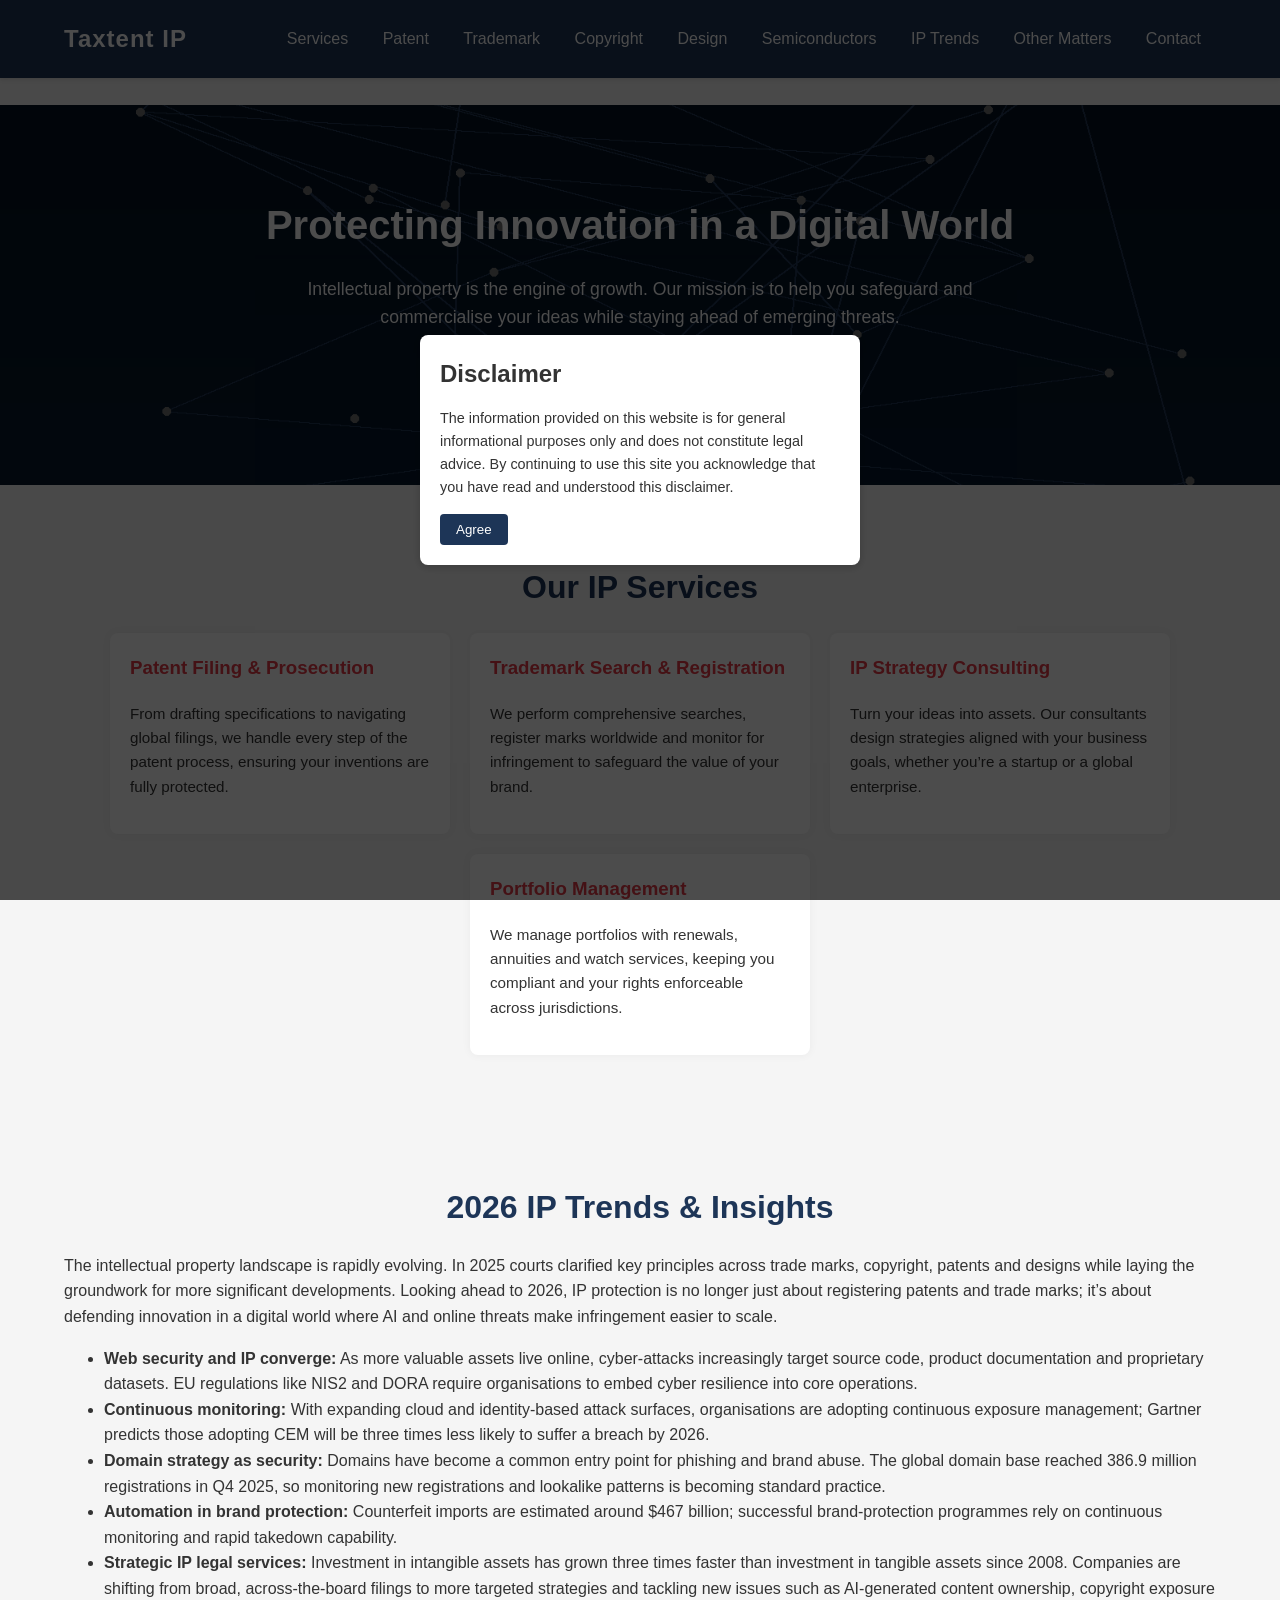
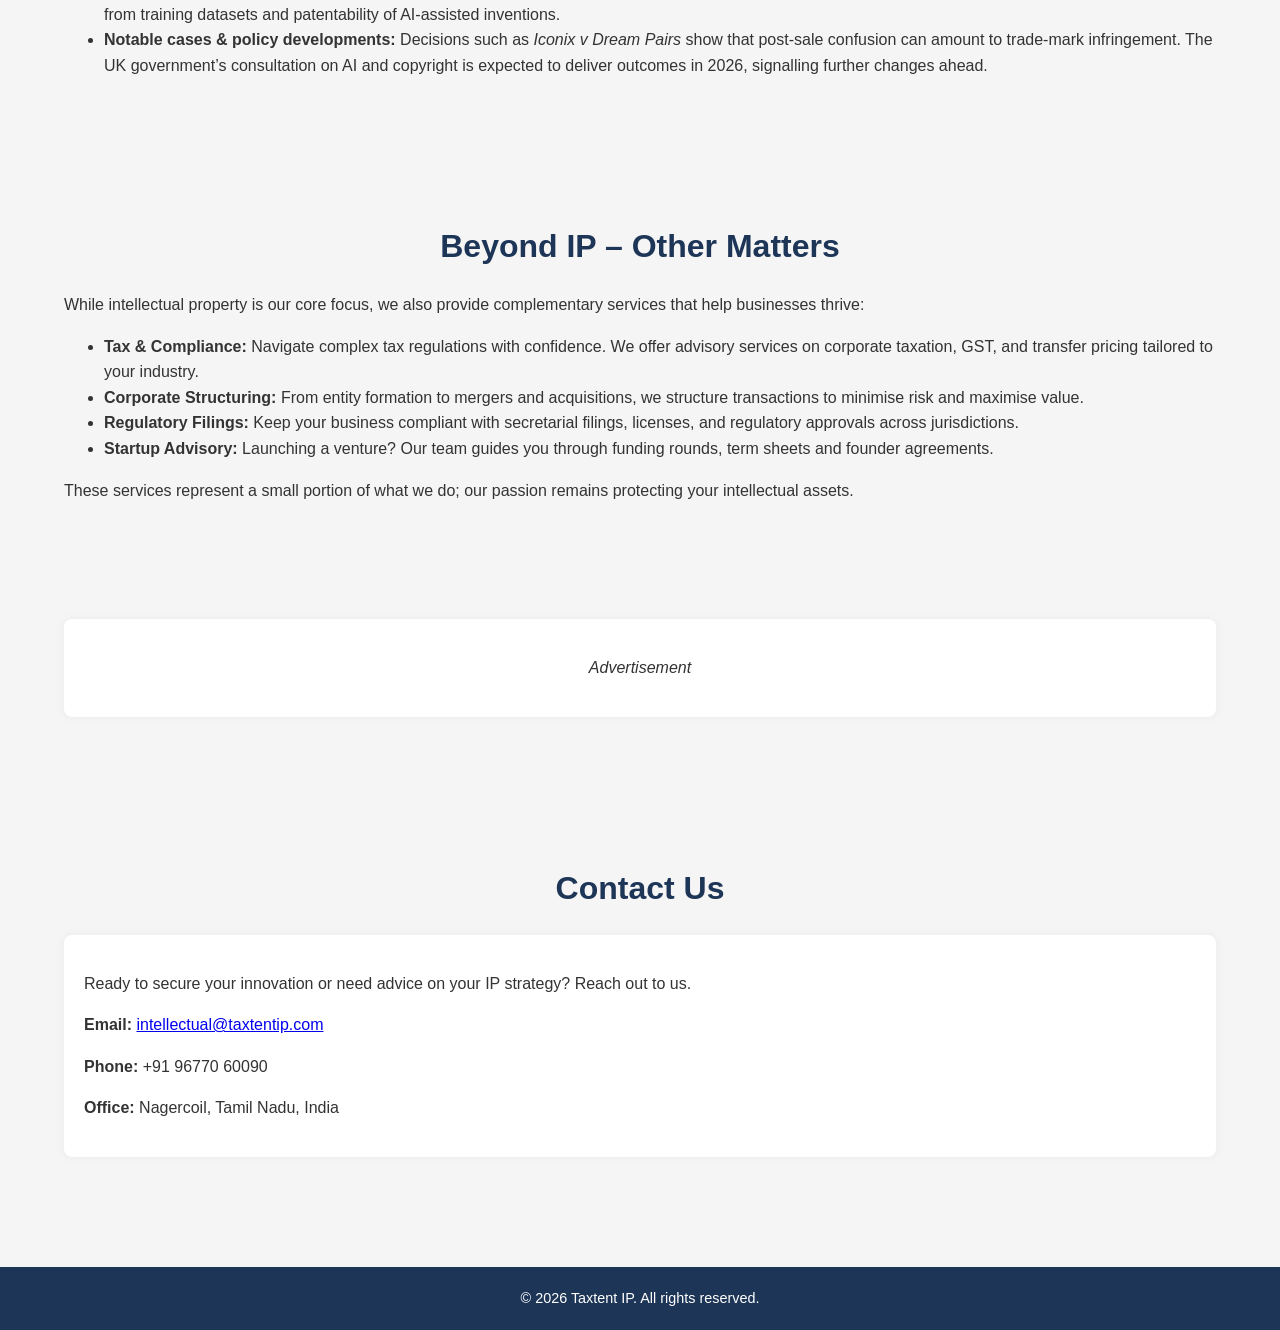
<file: index.html>
<!DOCTYPE html>
<html lang="en">
  <head>
    <meta charset="UTF-8">
    <meta http-equiv="X-UA-Compatible" content="IE=edge">
    <meta name="viewport" content="width=device-width, initial-scale=1.0">
    <title>Taxtent IP – Patent &amp; IP Consulting</title>
    <!-- Security headers -->
    <!-- Content Security Policy restricts loading of external resources to trusted domains. -->
    <meta http-equiv="Content-Security-Policy" content="default-src 'self'; script-src 'self' https://pagead2.googlesyndication.com; img-src 'self' data:; style-src 'self' 'unsafe-inline'; font-src 'self';">
    <meta http-equiv="X-Content-Type-Options" content="nosniff">
    <meta http-equiv="X-Frame-Options" content="DENY">
    <meta http-equiv="Referrer-Policy" content="no-referrer">
    <meta name="description" content="Taxtent IP offers patent, trademark, and intellectual property consulting services, helping innovators protect and commercialise their ideas. We stay ahead of IP trends and deliver robust security for your digital assets.">
    <link rel="stylesheet" href="assets/css/style.css">
  </head>
  <body>
    <!-- Disclaimer overlay: displayed on page load to inform visitors that
         site content is provided for general information only. The
         overlay is hidden when the user clicks the "Agree" button. -->
    <div id="disclaimer-overlay">
      <div id="disclaimer-box">
        <h2>Disclaimer</h2>
        <p>The information provided on this website is for general informational
        purposes only and does not constitute legal advice. By continuing to
        use this site you acknowledge that you have read and understood
        this disclaimer.</p>
        <button id="disclaimer-accept">Agree</button>
      </div>
    </div>
    <header>
      <nav class="navbar">
        <div class="logo">Taxtent IP</div>
        <div class="nav-links">
          <!-- Links to internal sections and dedicated IP guides -->
          <a href="#services">Services</a>
          <a href="patent.html">Patent</a>
          <a href="trademark.html">Trademark</a>
          <a href="copyright.html">Copyright</a>
          <a href="design.html">Design</a>
          <a href="semiconductor.html">Semiconductors</a>
          <a href="#trends">IP Trends</a>
          <a href="#other">Other Matters</a>
          <a href="#contact">Contact</a>
        </div>
      </nav>
    </header>
    <div class="hero">
      <div class="hero-overlay"></div>
      <div class="hero-content">
        <h1>Protecting Innovation in a Digital World</h1>
        <p>Intellectual property is the engine of growth. Our mission is to help you safeguard and commercialise your ideas while staying ahead of emerging threats.</p>
        <a class="btn-primary" href="#contact">Get in Touch</a>
      </div>
    </div>

    <!-- Services Section -->
    <section id="services">
      <h2 class="section-title">Our IP Services</h2>
      <div class="services">
        <div class="service">
          <h3>Patent Filing &amp; Prosecution</h3>
          <p>From drafting specifications to navigating global filings, we handle every step of the patent process, ensuring your inventions are fully protected.</p>
        </div>
        <div class="service">
          <h3>Trademark Search &amp; Registration</h3>
          <p>We perform comprehensive searches, register marks worldwide and monitor for infringement to safeguard the value of your brand.</p>
        </div>
        <div class="service">
          <h3>IP Strategy Consulting</h3>
          <p>Turn your ideas into assets. Our consultants design strategies aligned with your business goals, whether you’re a startup or a global enterprise.</p>
        </div>
        <div class="service">
          <h3>Portfolio Management</h3>
          <p>We manage portfolios with renewals, annuities and watch services, keeping you compliant and your rights enforceable across jurisdictions.</p>
        </div>
      </div>
    </section>

    <!-- IP Trends Section -->
    <section id="trends">
      <h2 class="section-title">2026 IP Trends &amp; Insights</h2>
      <p>The intellectual property landscape is rapidly evolving. In 2025 courts clarified key principles across trade marks, copyright, patents and designs while laying the groundwork for more significant developments. Looking ahead to 2026, IP protection is no longer just about registering patents and trade marks; it’s about defending innovation in a digital world where AI and online threats make infringement easier to scale.</p>
      <ul>
        <li><strong>Web security and IP converge:</strong> As more valuable assets live online, cyber‑attacks increasingly target source code, product documentation and proprietary datasets. EU regulations like NIS2 and DORA require organisations to embed cyber resilience into core operations.</li>
        <li><strong>Continuous monitoring:</strong> With expanding cloud and identity‑based attack surfaces, organisations are adopting continuous exposure management; Gartner predicts those adopting CEM will be three times less likely to suffer a breach by 2026.</li>
        <li><strong>Domain strategy as security:</strong> Domains have become a common entry point for phishing and brand abuse. The global domain base reached 386.9 million registrations in Q4 2025, so monitoring new registrations and lookalike patterns is becoming standard practice.</li>
        <li><strong>Automation in brand protection:</strong> Counterfeit imports are estimated around $467 billion; successful brand‑protection programmes rely on continuous monitoring and rapid takedown capability.</li>
        <li><strong>Strategic IP legal services:</strong> Investment in intangible assets has grown three times faster than investment in tangible assets since 2008. Companies are shifting from broad, across‑the‑board filings to more targeted strategies and tackling new issues such as AI‑generated content ownership, copyright exposure from training datasets and patentability of AI‑assisted inventions.</li>
        <li><strong>Notable cases &amp; policy developments:</strong> Decisions such as <em>Iconix v Dream Pairs</em> show that post‑sale confusion can amount to trade‑mark infringement. The UK government’s consultation on AI and copyright is expected to deliver outcomes in 2026, signalling further changes ahead.</li>
      </ul>
    </section>

    <!-- Other Matters Section (10% content) -->
    <section id="other">
      <h2 class="section-title">Beyond IP – Other Matters</h2>
      <p>While intellectual property is our core focus, we also provide complementary services that help businesses thrive:</p>
      <ul>
        <li><strong>Tax &amp; Compliance:</strong> Navigate complex tax regulations with confidence. We offer advisory services on corporate taxation, GST, and transfer pricing tailored to your industry.</li>
        <li><strong>Corporate Structuring:</strong> From entity formation to mergers and acquisitions, we structure transactions to minimise risk and maximise value.</li>
        <li><strong>Regulatory Filings:</strong> Keep your business compliant with secretarial filings, licenses, and regulatory approvals across jurisdictions.</li>
        <li><strong>Startup Advisory:</strong> Launching a venture? Our team guides you through funding rounds, term sheets and founder agreements.</li>
      </ul>
      <p>These services represent a small portion of what we do; our passion remains protecting your intellectual assets.</p>
    </section>

    <!-- Advertisement Section -->
    <section id="ads">
      <div class="card" style="text-align:center;">
        <p><em>Advertisement</em></p>
        <!-- Google AdSense placeholder. Replace the client and slot IDs with your own to activate ads. -->
        <script async src="https://pagead2.googlesyndication.com/pagead/js/adsbygoogle.js?client=ca-pub-0000000000000000" crossorigin="anonymous"></script>
        <ins class="adsbygoogle"
             style="display:block; margin:0 auto;"
             data-ad-client="ca-pub-0000000000000000"
             data-ad-slot="1234567890"
             data-ad-format="auto"
             data-full-width-responsive="true"></ins>
        <script>
          (adsbygoogle = window.adsbygoogle || []).push({});
        </script>
      </div>
    </section>

    <!-- Contact Section -->
    <section id="contact">
      <h2 class="section-title">Contact Us</h2>
      <div class="card">
        <p>Ready to secure your innovation or need advice on your IP strategy? Reach out to us.</p>
        <p><strong>Email:</strong> <a href="mailto:intellectual@taxtentip.com">intellectual@taxtentip.com</a></p>
        <p><strong>Phone:</strong> +91 96770 60090</p>
        <p><strong>Office:</strong> Nagercoil, Tamil Nadu, India</p>
      </div>
    </section>

    <footer>
      <p>&copy; 2026 Taxtent IP. All rights reserved.</p>
    </footer>

    <!-- Load the disclaimer script. The defer attribute ensures the
         script is executed after the document has been parsed. -->
    <script src="assets/js/disclaimer.js" defer></script>
  </body>
</html>
</file>
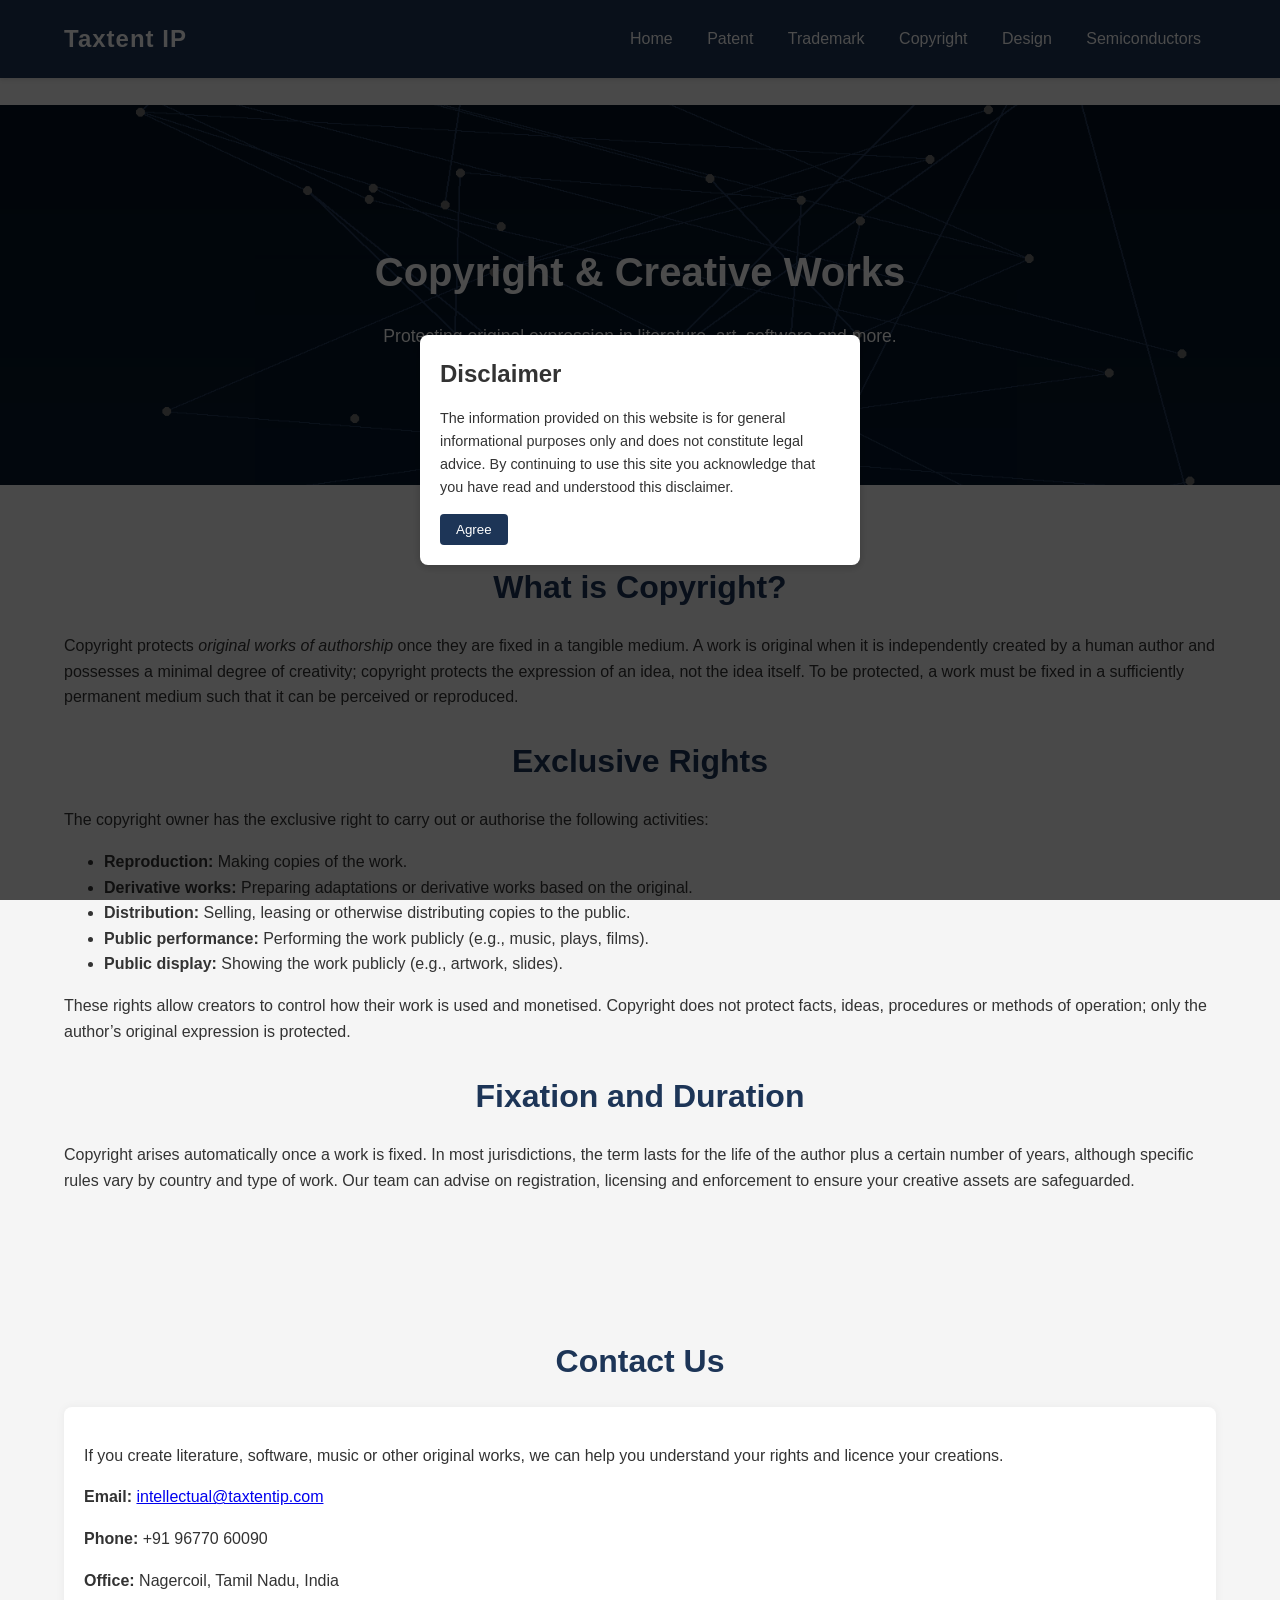
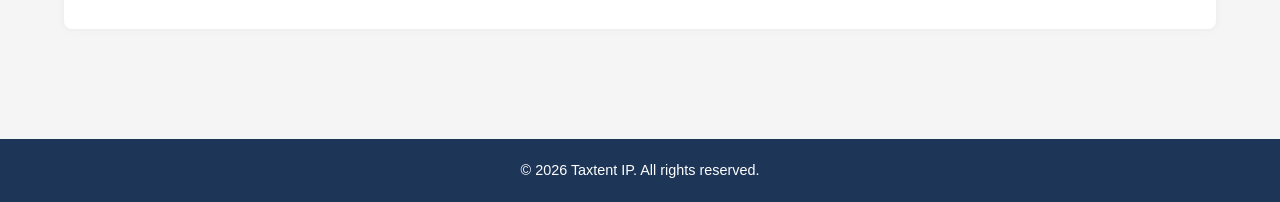
<file: copyright.html>
<!DOCTYPE html>
<html lang="en">
  <head>
    <meta charset="UTF-8">
    <meta http-equiv="X-UA-Compatible" content="IE=edge">
    <meta name="viewport" content="width=device-width, initial-scale=1.0">
    <title>Copyright – Taxtent IP</title>
    <!-- Security headers -->
    <meta http-equiv="Content-Security-Policy" content="default-src 'self'; script-src 'self'; img-src 'self' data:; style-src 'self' 'unsafe-inline'; font-src 'self';">
    <meta http-equiv="X-Content-Type-Options" content="nosniff">
    <meta http-equiv="X-Frame-Options" content="DENY">
    <meta http-equiv="Referrer-Policy" content="no-referrer">
    <meta name="description" content="Understand what copyright protects, when it arises and the exclusive rights granted to authors of original works.">
    <link rel="stylesheet" href="assets/css/style.css">
  </head>
  <body>
    <!-- Disclaimer overlay: displayed on page load to inform visitors that
         site content is provided for general information only. The
         overlay is hidden when the user clicks the "Agree" button. -->
    <div id="disclaimer-overlay">
      <div id="disclaimer-box">
        <h2>Disclaimer</h2>
        <p>The information provided on this website is for general informational
        purposes only and does not constitute legal advice. By continuing to
        use this site you acknowledge that you have read and understood
        this disclaimer.</p>
        <button id="disclaimer-accept">Agree</button>
      </div>
    </div>
    <header>
      <nav class="navbar">
        <div class="logo">Taxtent IP</div>
        <div class="nav-links">
          <a href="index.html">Home</a>
          <a href="patent.html">Patent</a>
          <a href="trademark.html">Trademark</a>
          <a href="copyright.html">Copyright</a>
          <a href="design.html">Design</a>
          <a href="semiconductor.html">Semiconductors</a>
        </div>
      </nav>
    </header>
    <div class="hero">
      <div class="hero-overlay"></div>
      <div class="hero-content">
        <h1>Copyright &amp; Creative Works</h1>
        <p>Protecting original expression in literature, art, software and more.</p>
      </div>
    </div>

    <section>
      <h2 class="section-title">What is Copyright?</h2>
      <p>Copyright protects <em>original works of authorship</em> once they are fixed in a tangible medium.  A work is original when it is independently created by a human author and possesses a minimal degree of creativity; copyright protects the expression of an idea, not the idea itself.  To be protected, a work must be fixed in a sufficiently permanent medium such that it can be perceived or reproduced.</p>

      <h2 class="section-title">Exclusive Rights</h2>
      <p>The copyright owner has the exclusive right to carry out or authorise the following activities:</p>
      <ul>
        <li><strong>Reproduction:</strong> Making copies of the work.</li>
        <li><strong>Derivative works:</strong> Preparing adaptations or derivative works based on the original.</li>
        <li><strong>Distribution:</strong> Selling, leasing or otherwise distributing copies to the public.</li>
        <li><strong>Public performance:</strong> Performing the work publicly (e.g., music, plays, films).</li>
        <li><strong>Public display:</strong> Showing the work publicly (e.g., artwork, slides).</li>
      </ul>
      <p>These rights allow creators to control how their work is used and monetised.  Copyright does not protect facts, ideas, procedures or methods of operation; only the author’s original expression is protected.</p>

      <h2 class="section-title">Fixation and Duration</h2>
      <p>Copyright arises automatically once a work is fixed.  In most jurisdictions, the term lasts for the life of the author plus a certain number of years, although specific rules vary by country and type of work.  Our team can advise on registration, licensing and enforcement to ensure your creative assets are safeguarded.</p>
    </section>

    <section id="contact">
      <h2 class="section-title">Contact Us</h2>
      <div class="card">
        <p>If you create literature, software, music or other original works, we can help you understand your rights and licence your creations.</p>
        <p><strong>Email:</strong> <a href="mailto:intellectual@taxtentip.com">intellectual@taxtentip.com</a></p>
        <p><strong>Phone:</strong> +91 96770 60090</p>
        <p><strong>Office:</strong> Nagercoil, Tamil Nadu, India</p>
      </div>
    </section>

    <footer>
      <p>&copy; 2026 Taxtent IP. All rights reserved.</p>
    </footer>

    <!-- Load the disclaimer script. The defer attribute ensures the
         script is executed after the document has been parsed. -->
    <script src="assets/js/disclaimer.js" defer></script>
  </body>
</html>
</file>
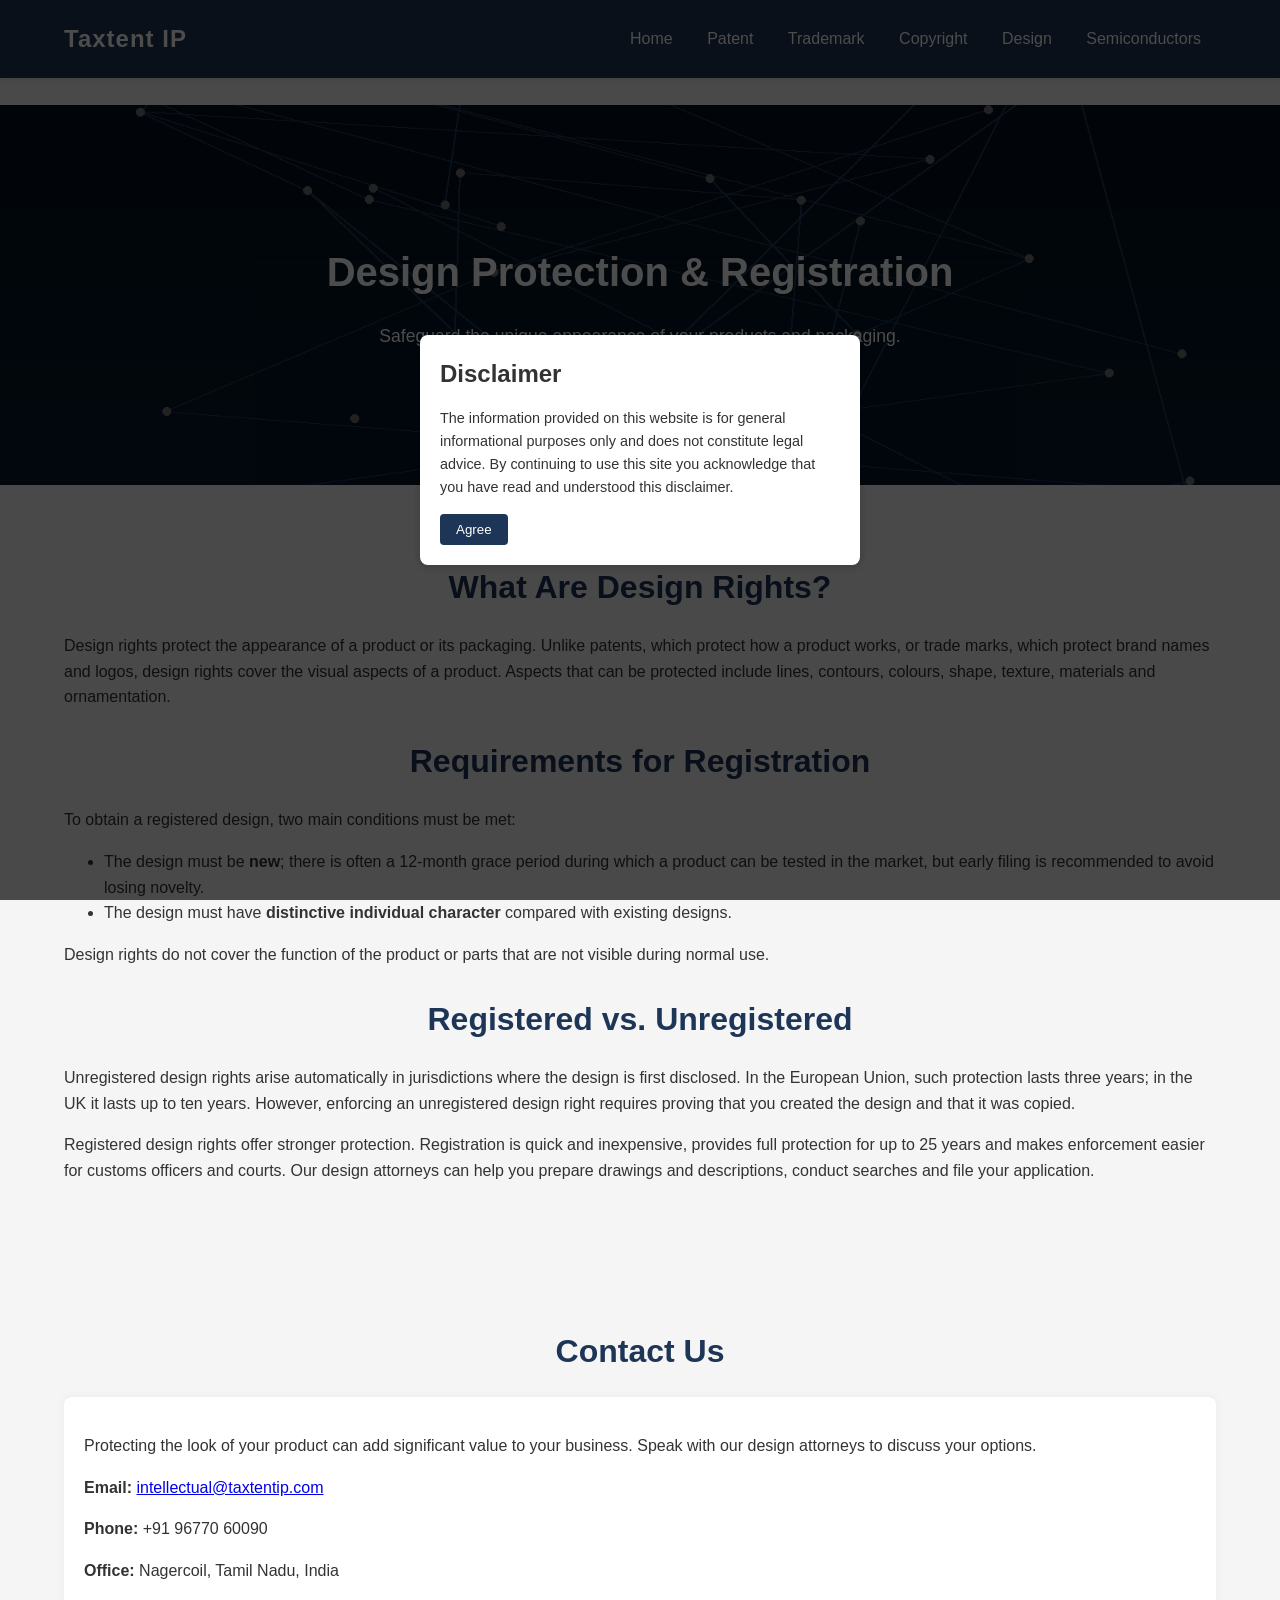
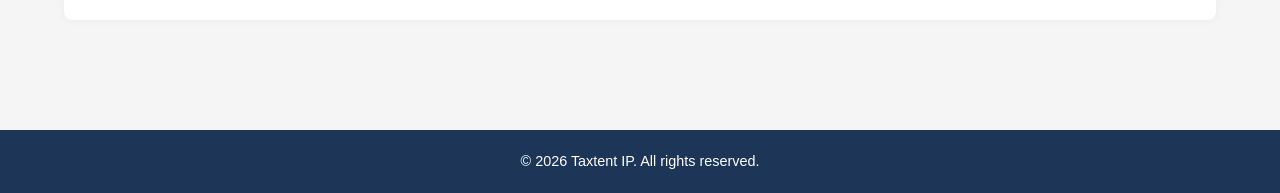
<file: design.html>
<!DOCTYPE html>
<html lang="en">
  <head>
    <meta charset="UTF-8">
    <meta http-equiv="X-UA-Compatible" content="IE=edge">
    <meta name="viewport" content="width=device-width, initial-scale=1.0">
    <title>Design Rights – Taxtent IP</title>
    <!-- Security headers -->
    <meta http-equiv="Content-Security-Policy" content="default-src 'self'; script-src 'self'; img-src 'self' data:; style-src 'self' 'unsafe-inline'; font-src 'self';">
    <meta http-equiv="X-Content-Type-Options" content="nosniff">
    <meta http-equiv="X-Frame-Options" content="DENY">
    <meta http-equiv="Referrer-Policy" content="no-referrer">
    <meta name="description" content="Learn how design rights protect the appearance of products, how to register designs and why a registered design offers stronger protection than unregistered rights.">
    <link rel="stylesheet" href="assets/css/style.css">
  </head>
  <body>
    <!-- Disclaimer overlay: displayed on page load to inform visitors that
         site content is provided for general information only. The
         overlay is hidden when the user clicks the "Agree" button. -->
    <div id="disclaimer-overlay">
      <div id="disclaimer-box">
        <h2>Disclaimer</h2>
        <p>The information provided on this website is for general informational
        purposes only and does not constitute legal advice. By continuing to
        use this site you acknowledge that you have read and understood
        this disclaimer.</p>
        <button id="disclaimer-accept">Agree</button>
      </div>
    </div>
    <header>
      <nav class="navbar">
        <div class="logo">Taxtent IP</div>
        <div class="nav-links">
          <a href="index.html">Home</a>
          <a href="patent.html">Patent</a>
          <a href="trademark.html">Trademark</a>
          <a href="copyright.html">Copyright</a>
          <a href="design.html">Design</a>
          <a href="semiconductor.html">Semiconductors</a>
        </div>
      </nav>
    </header>
    <div class="hero">
      <div class="hero-overlay"></div>
      <div class="hero-content">
        <h1>Design Protection &amp; Registration</h1>
        <p>Safeguard the unique appearance of your products and packaging.</p>
      </div>
    </div>

    <section>
      <h2 class="section-title">What Are Design Rights?</h2>
      <p>Design rights protect the appearance of a product or its packaging.  Unlike patents, which protect how a product works, or trade marks, which protect brand names and logos, design rights cover the visual aspects of a product.  Aspects that can be protected include lines, contours, colours, shape, texture, materials and ornamentation.</p>

      <h2 class="section-title">Requirements for Registration</h2>
      <p>To obtain a registered design, two main conditions must be met:</p>
      <ul>
        <li>The design must be <strong>new</strong>; there is often a 12‑month grace period during which a product can be tested in the market, but early filing is recommended to avoid losing novelty.</li>
        <li>The design must have <strong>distinctive individual character</strong> compared with existing designs.</li>
      </ul>
      <p>Design rights do not cover the function of the product or parts that are not visible during normal use.</p>

      <h2 class="section-title">Registered vs. Unregistered</h2>
      <p>Unregistered design rights arise automatically in jurisdictions where the design is first disclosed.  In the European Union, such protection lasts three years; in the UK it lasts up to ten years.  However, enforcing an unregistered design right requires proving that you created the design and that it was copied.</p>
      <p>Registered design rights offer stronger protection.  Registration is quick and inexpensive, provides full protection for up to 25 years and makes enforcement easier for customs officers and courts.  Our design attorneys can help you prepare drawings and descriptions, conduct searches and file your application.</p>
    </section>

    <section id="contact">
      <h2 class="section-title">Contact Us</h2>
      <div class="card">
        <p>Protecting the look of your product can add significant value to your business. Speak with our design attorneys to discuss your options.</p>
        <p><strong>Email:</strong> <a href="mailto:intellectual@taxtentip.com">intellectual@taxtentip.com</a></p>
        <p><strong>Phone:</strong> +91 96770 60090</p>
        <p><strong>Office:</strong> Nagercoil, Tamil Nadu, India</p>
      </div>
    </section>

    <footer>
      <p>&copy; 2026 Taxtent IP. All rights reserved.</p>
    </footer>

    <!-- Load the disclaimer script. The defer attribute ensures the
         script is executed after the document has been parsed. -->
    <script src="assets/js/disclaimer.js" defer></script>
  </body>
</html>
</file>
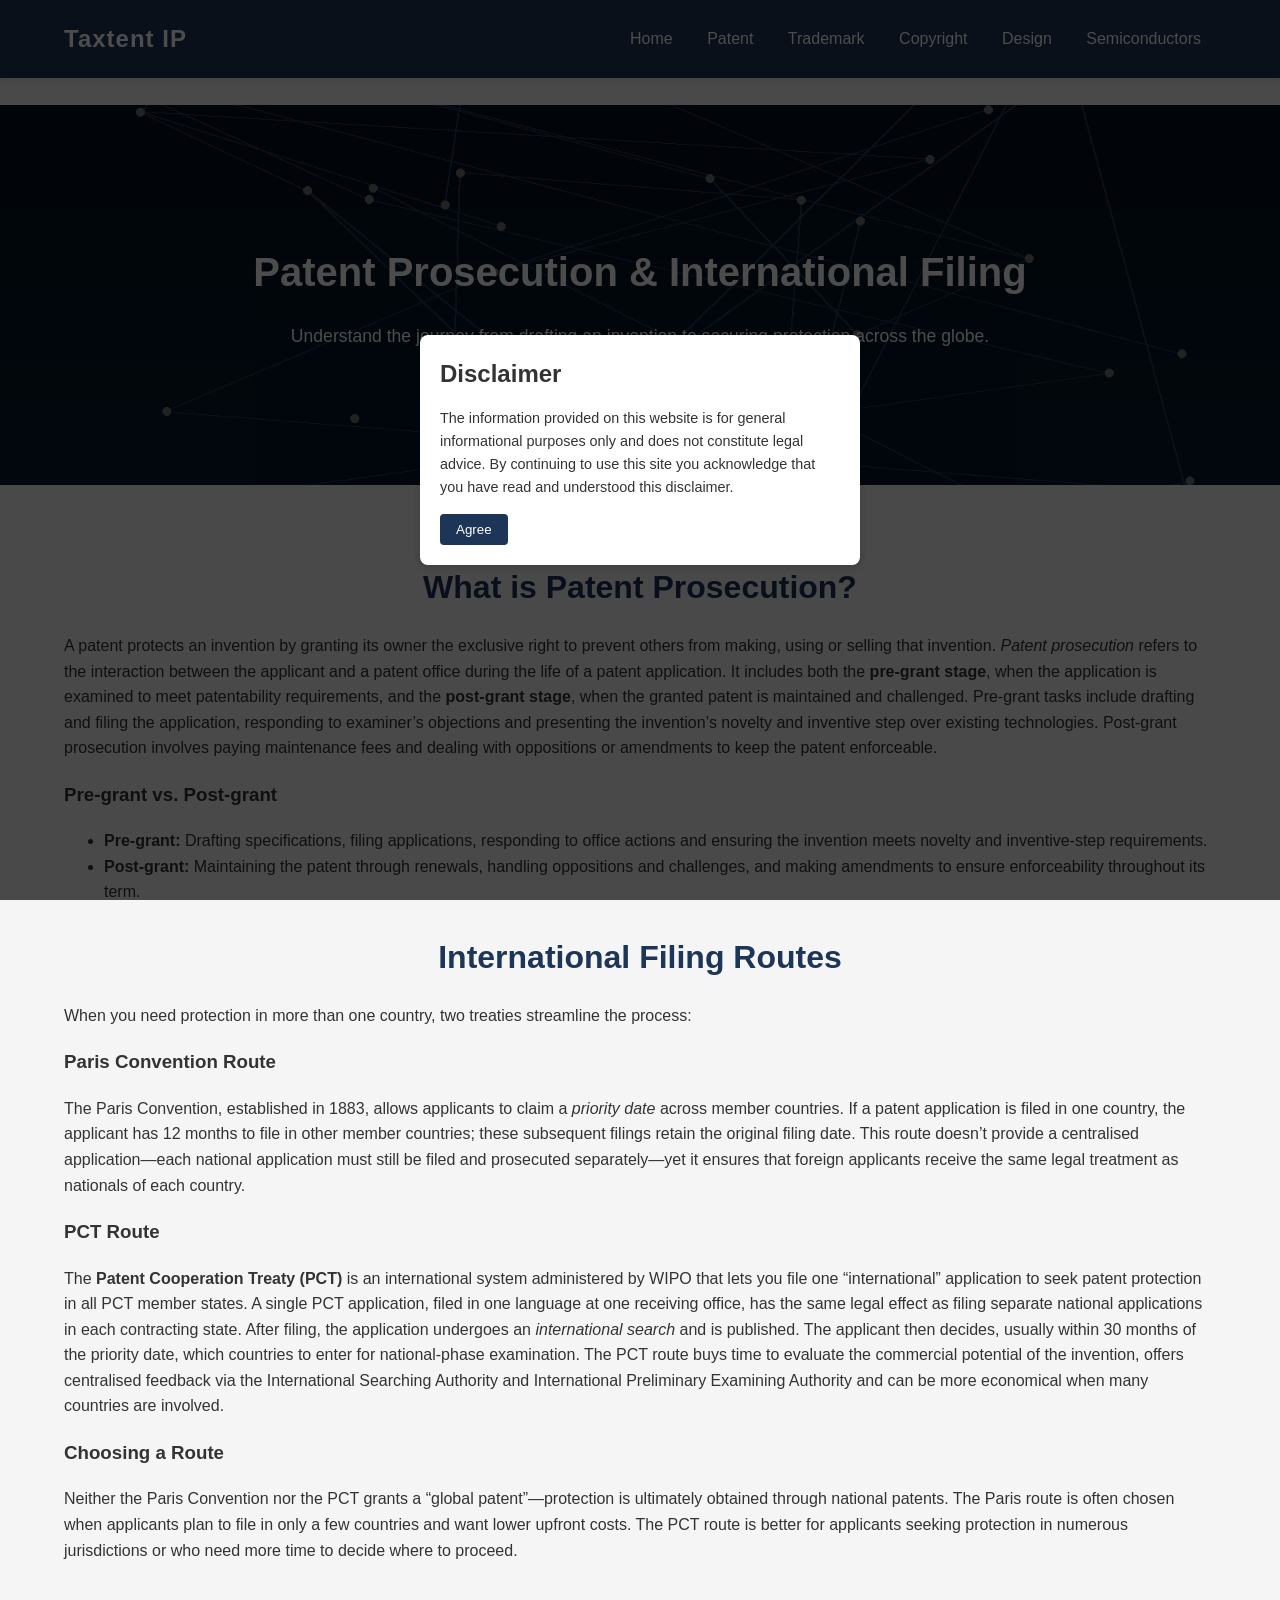
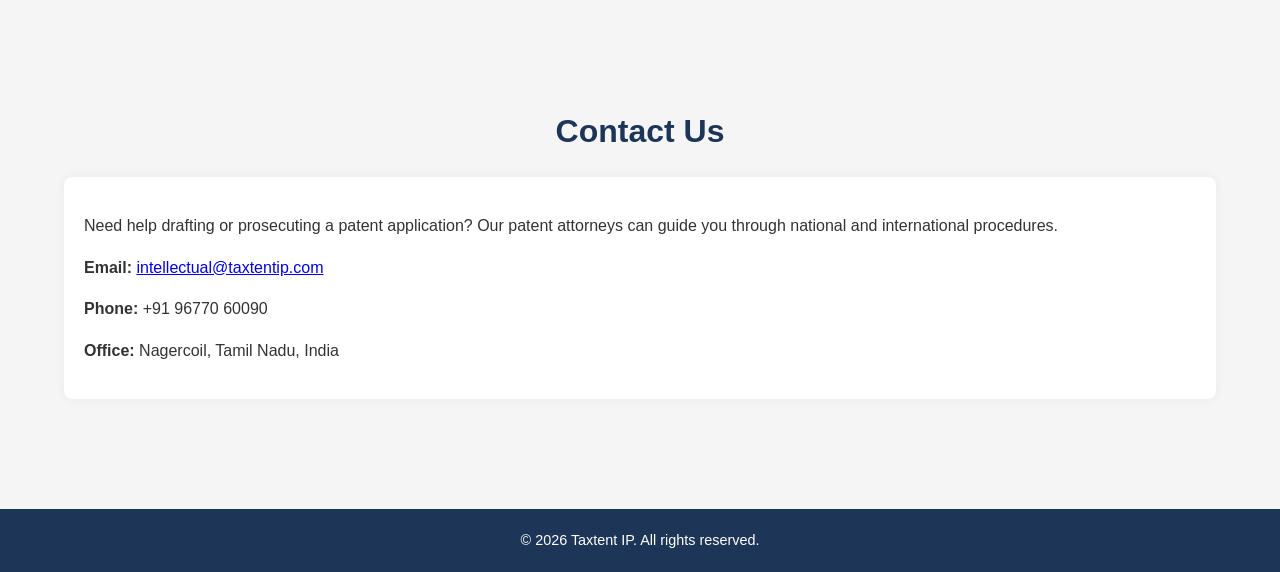
<file: patent.html>
<!DOCTYPE html>
<html lang="en">
  <head>
    <meta charset="UTF-8">
    <meta http-equiv="X-UA-Compatible" content="IE=edge">
    <meta name="viewport" content="width=device-width, initial-scale=1.0">
    <title>Patents – Taxtent IP</title>
    <!-- Security headers -->
    <meta http-equiv="Content-Security-Policy" content="default-src 'self'; script-src 'self'; img-src 'self' data:; style-src 'self' 'unsafe-inline'; font-src 'self';">
    <meta http-equiv="X-Content-Type-Options" content="nosniff">
    <meta http-equiv="X-Frame-Options" content="DENY">
    <meta http-equiv="Referrer-Policy" content="no-referrer">
    <meta name="description" content="Learn how patents work, the difference between pre‑grant and post‑grant prosecution and international filing routes such as the PCT and Paris Convention.">
    <link rel="stylesheet" href="assets/css/style.css">
  </head>
  <body>
    <!-- Disclaimer overlay: displayed on page load to inform visitors that
         site content is provided for general information only. The
         overlay is hidden when the user clicks the "Agree" button. -->
    <div id="disclaimer-overlay">
      <div id="disclaimer-box">
        <h2>Disclaimer</h2>
        <p>The information provided on this website is for general informational
        purposes only and does not constitute legal advice. By continuing to
        use this site you acknowledge that you have read and understood
        this disclaimer.</p>
        <button id="disclaimer-accept">Agree</button>
      </div>
    </div>
    <header>
      <nav class="navbar">
        <div class="logo">Taxtent IP</div>
        <div class="nav-links">
          <a href="index.html">Home</a>
          <a href="patent.html">Patent</a>
          <a href="trademark.html">Trademark</a>
          <a href="copyright.html">Copyright</a>
          <a href="design.html">Design</a>
          <a href="semiconductor.html">Semiconductors</a>
        </div>
      </nav>
    </header>
    <div class="hero">
      <div class="hero-overlay"></div>
      <div class="hero-content">
        <h1>Patent Prosecution &amp; International Filing</h1>
        <p>Understand the journey from drafting an invention to securing protection across the globe.</p>
      </div>
    </div>

    <section>
      <h2 class="section-title">What is Patent Prosecution?</h2>
      <p>A patent protects an invention by granting its owner the exclusive right to prevent others from making, using or selling that invention.  <em>Patent prosecution</em> refers to the interaction between the applicant and a patent office during the life of a patent application.  It includes both the <strong>pre‑grant stage</strong>, when the application is examined to meet patentability requirements, and the <strong>post‑grant stage</strong>, when the granted patent is maintained and challenged.  Pre‑grant tasks include drafting and filing the application, responding to examiner’s objections and presenting the invention’s novelty and inventive step over existing technologies.  Post‑grant prosecution involves paying maintenance fees and dealing with oppositions or amendments to keep the patent enforceable.</p>

      <h3>Pre‑grant vs. Post‑grant</h3>
      <ul>
        <li><strong>Pre‑grant:</strong> Drafting specifications, filing applications, responding to office actions and ensuring the invention meets novelty and inventive‑step requirements.</li>
        <li><strong>Post‑grant:</strong> Maintaining the patent through renewals, handling oppositions and challenges, and making amendments to ensure enforceability throughout its term.</li>
      </ul>

      <h2 class="section-title">International Filing Routes</h2>
      <p>When you need protection in more than one country, two treaties streamline the process:</p>
      <h3>Paris Convention Route</h3>
      <p>The Paris Convention, established in 1883, allows applicants to claim a <em>priority date</em> across member countries.  If a patent application is filed in one country, the applicant has 12 months to file in other member countries; these subsequent filings retain the original filing date.  This route doesn’t provide a centralised application—each national application must still be filed and prosecuted separately—yet it ensures that foreign applicants receive the same legal treatment as nationals of each country.</p>

      <h3>PCT Route</h3>
      <p>The <strong>Patent Cooperation Treaty (PCT)</strong> is an international system administered by WIPO that lets you file one “international” application to seek patent protection in all PCT member states.  A single PCT application, filed in one language at one receiving office, has the same legal effect as filing separate national applications in each contracting state.  After filing, the application undergoes an <em>international search</em> and is published.  The applicant then decides, usually within 30 months of the priority date, which countries to enter for national‑phase examination.  The PCT route buys time to evaluate the commercial potential of the invention, offers centralised feedback via the International Searching Authority and International Preliminary Examining Authority and can be more economical when many countries are involved.</p>

      <h3>Choosing a Route</h3>
      <p>Neither the Paris Convention nor the PCT grants a “global patent”—protection is ultimately obtained through national patents.  The Paris route is often chosen when applicants plan to file in only a few countries and want lower upfront costs.  The PCT route is better for applicants seeking protection in numerous jurisdictions or who need more time to decide where to proceed.</p>
    </section>

    <section id="contact">
      <h2 class="section-title">Contact Us</h2>
      <div class="card">
        <p>Need help drafting or prosecuting a patent application? Our patent attorneys can guide you through national and international procedures.</p>
        <p><strong>Email:</strong> <a href="mailto:intellectual@taxtentip.com">intellectual@taxtentip.com</a></p>
        <p><strong>Phone:</strong> +91 96770 60090</p>
        <p><strong>Office:</strong> Nagercoil, Tamil Nadu, India</p>
      </div>
    </section>

    <footer>
      <p>&copy; 2026 Taxtent IP. All rights reserved.</p>
    </footer>

    <!-- Load the disclaimer script. The defer attribute ensures the
         script is executed after the document has been parsed. -->
    <script src="assets/js/disclaimer.js" defer></script>
  </body>
</html>
</file>
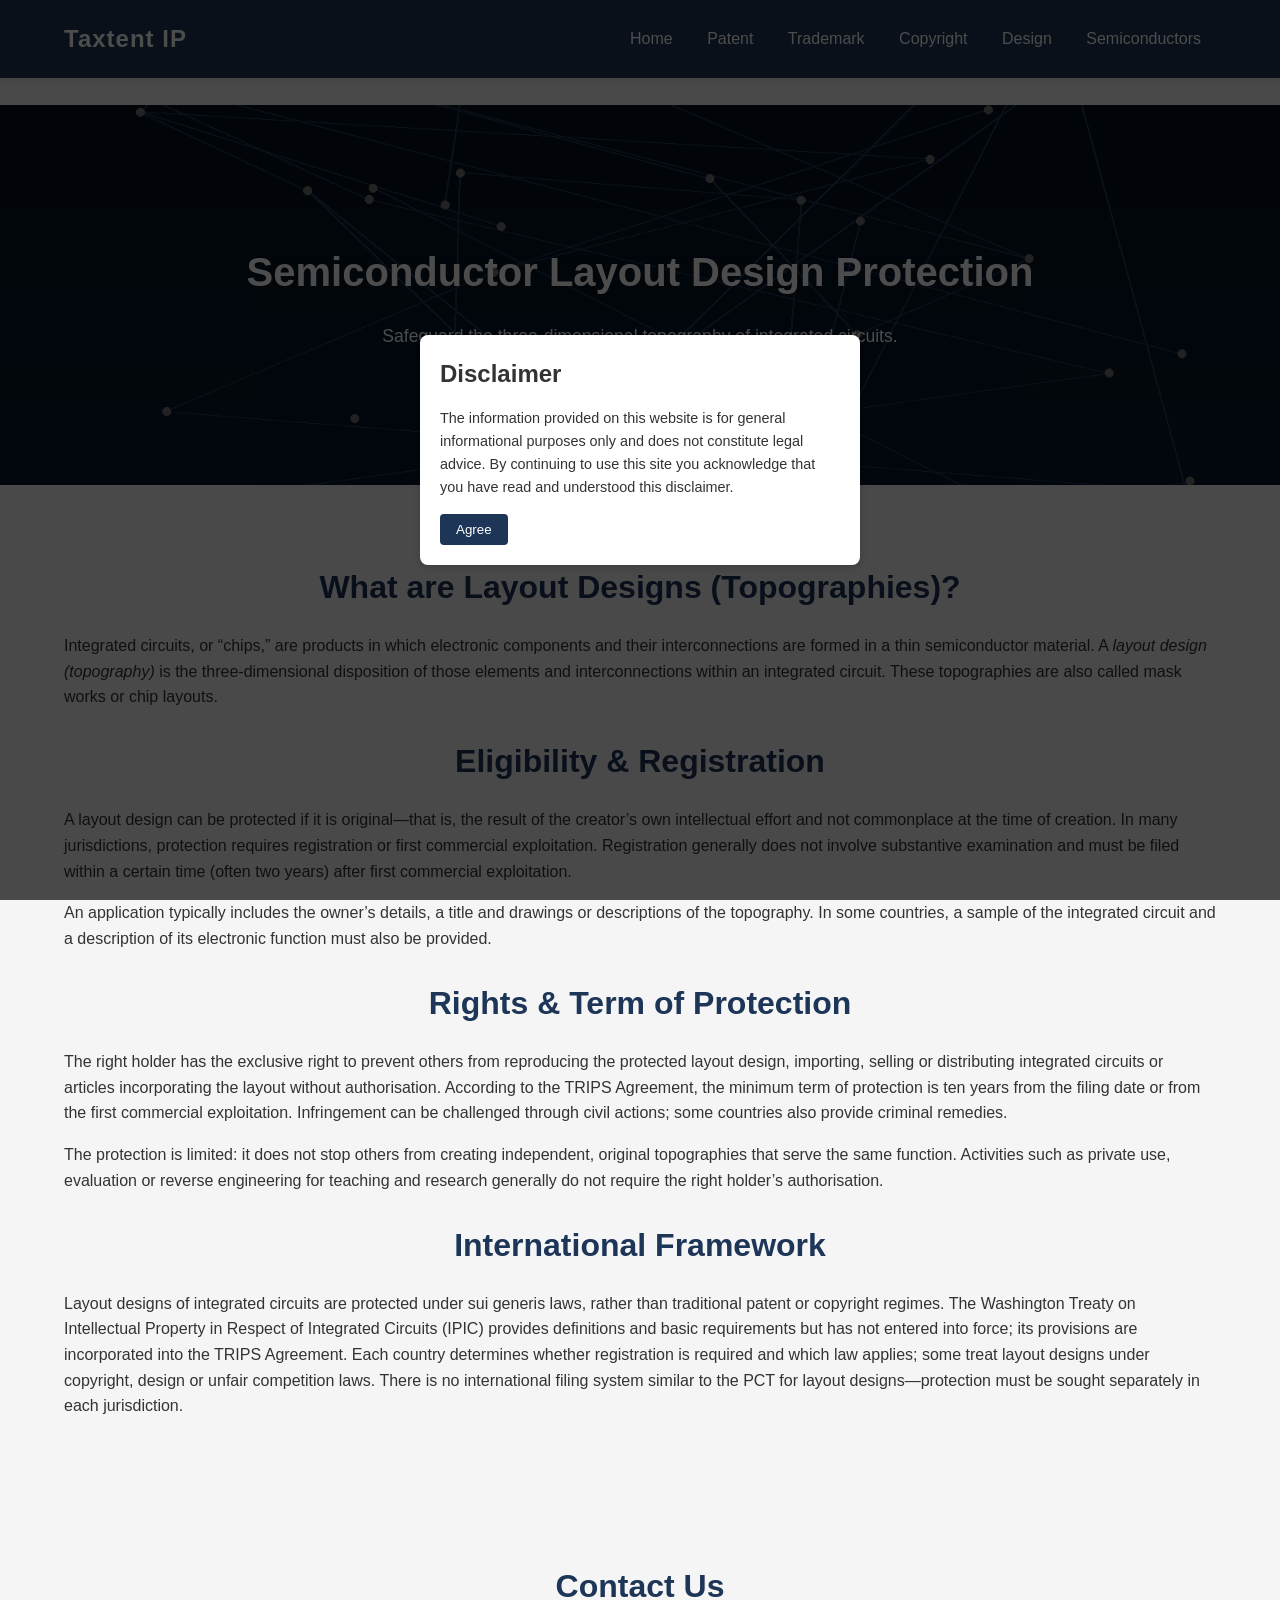
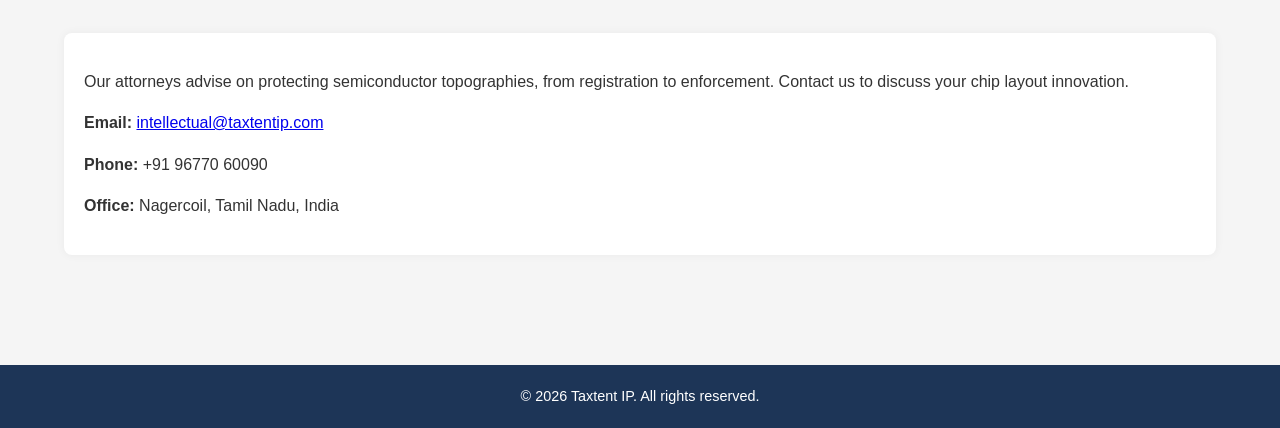
<file: semiconductor.html>
<!DOCTYPE html>
<html lang="en">
  <head>
    <meta charset="UTF-8">
    <meta http-equiv="X-UA-Compatible" content="IE=edge">
    <meta name="viewport" content="width=device-width, initial-scale=1.0">
    <title>Semiconductor Layout Designs – Taxtent IP</title>
    <!-- Security headers -->
    <meta http-equiv="Content-Security-Policy" content="default-src 'self'; script-src 'self'; img-src 'self' data:; style-src 'self' 'unsafe-inline'; font-src 'self';">
    <meta http-equiv="X-Content-Type-Options" content="nosniff">
    <meta http-equiv="X-Frame-Options" content="DENY">
    <meta http-equiv="Referrer-Policy" content="no-referrer">
    <meta name="description" content="Understand the sui generis protection available for semiconductor integrated circuit layout designs (topographies) and how to secure exclusive rights.">
    <link rel="stylesheet" href="assets/css/style.css">
  </head>
  <body>
    <!-- Disclaimer overlay: displayed on page load to inform visitors that
         site content is provided for general information only. The
         overlay is hidden when the user clicks the "Agree" button. -->
    <div id="disclaimer-overlay">
      <div id="disclaimer-box">
        <h2>Disclaimer</h2>
        <p>The information provided on this website is for general informational
        purposes only and does not constitute legal advice. By continuing to
        use this site you acknowledge that you have read and understood
        this disclaimer.</p>
        <button id="disclaimer-accept">Agree</button>
      </div>
    </div>
    <header>
      <nav class="navbar">
        <div class="logo">Taxtent IP</div>
        <div class="nav-links">
          <a href="index.html">Home</a>
          <a href="patent.html">Patent</a>
          <a href="trademark.html">Trademark</a>
          <a href="copyright.html">Copyright</a>
          <a href="design.html">Design</a>
          <a href="semiconductor.html">Semiconductors</a>
        </div>
      </nav>
    </header>
    <div class="hero">
      <div class="hero-overlay"></div>
      <div class="hero-content">
        <h1>Semiconductor Layout Design Protection</h1>
        <p>Safeguard the three‑dimensional topography of integrated circuits.</p>
      </div>
    </div>

    <section>
      <h2 class="section-title">What are Layout Designs (Topographies)?</h2>
      <p>Integrated circuits, or “chips,” are products in which electronic components and their interconnections are formed in a thin semiconductor material.  A <em>layout design (topography)</em> is the three‑dimensional disposition of those elements and interconnections within an integrated circuit.  These topographies are also called mask works or chip layouts.</p>

      <h2 class="section-title">Eligibility &amp; Registration</h2>
      <p>A layout design can be protected if it is original—that is, the result of the creator’s own intellectual effort and not commonplace at the time of creation.  In many jurisdictions, protection requires registration or first commercial exploitation.  Registration generally does not involve substantive examination and must be filed within a certain time (often two years) after first commercial exploitation.</p>
      <p>An application typically includes the owner’s details, a title and drawings or descriptions of the topography.  In some countries, a sample of the integrated circuit and a description of its electronic function must also be provided.</p>

      <h2 class="section-title">Rights &amp; Term of Protection</h2>
      <p>The right holder has the exclusive right to prevent others from reproducing the protected layout design, importing, selling or distributing integrated circuits or articles incorporating the layout without authorisation.  According to the TRIPS Agreement, the minimum term of protection is ten years from the filing date or from the first commercial exploitation.  Infringement can be challenged through civil actions; some countries also provide criminal remedies.</p>
      <p>The protection is limited: it does not stop others from creating independent, original topographies that serve the same function.  Activities such as private use, evaluation or reverse engineering for teaching and research generally do not require the right holder’s authorisation.</p>

      <h2 class="section-title">International Framework</h2>
      <p>Layout designs of integrated circuits are protected under sui generis laws, rather than traditional patent or copyright regimes.  The Washington Treaty on Intellectual Property in Respect of Integrated Circuits (IPIC) provides definitions and basic requirements but has not entered into force; its provisions are incorporated into the TRIPS Agreement.  Each country determines whether registration is required and which law applies; some treat layout designs under copyright, design or unfair competition laws.  There is no international filing system similar to the PCT for layout designs—protection must be sought separately in each jurisdiction.</p>
    </section>

    <section id="contact">
      <h2 class="section-title">Contact Us</h2>
      <div class="card">
        <p>Our attorneys advise on protecting semiconductor topographies, from registration to enforcement. Contact us to discuss your chip layout innovation.</p>
        <p><strong>Email:</strong> <a href="mailto:intellectual@taxtentip.com">intellectual@taxtentip.com</a></p>
        <p><strong>Phone:</strong> +91 96770 60090</p>
        <p><strong>Office:</strong> Nagercoil, Tamil Nadu, India</p>
      </div>
    </section>

    <footer>
      <p>&copy; 2026 Taxtent IP. All rights reserved.</p>
    </footer>

    <!-- Load the disclaimer script. The defer attribute ensures the
         script is executed after the document has been parsed. -->
    <script src="assets/js/disclaimer.js" defer></script>
  </body>
</html>
</file>
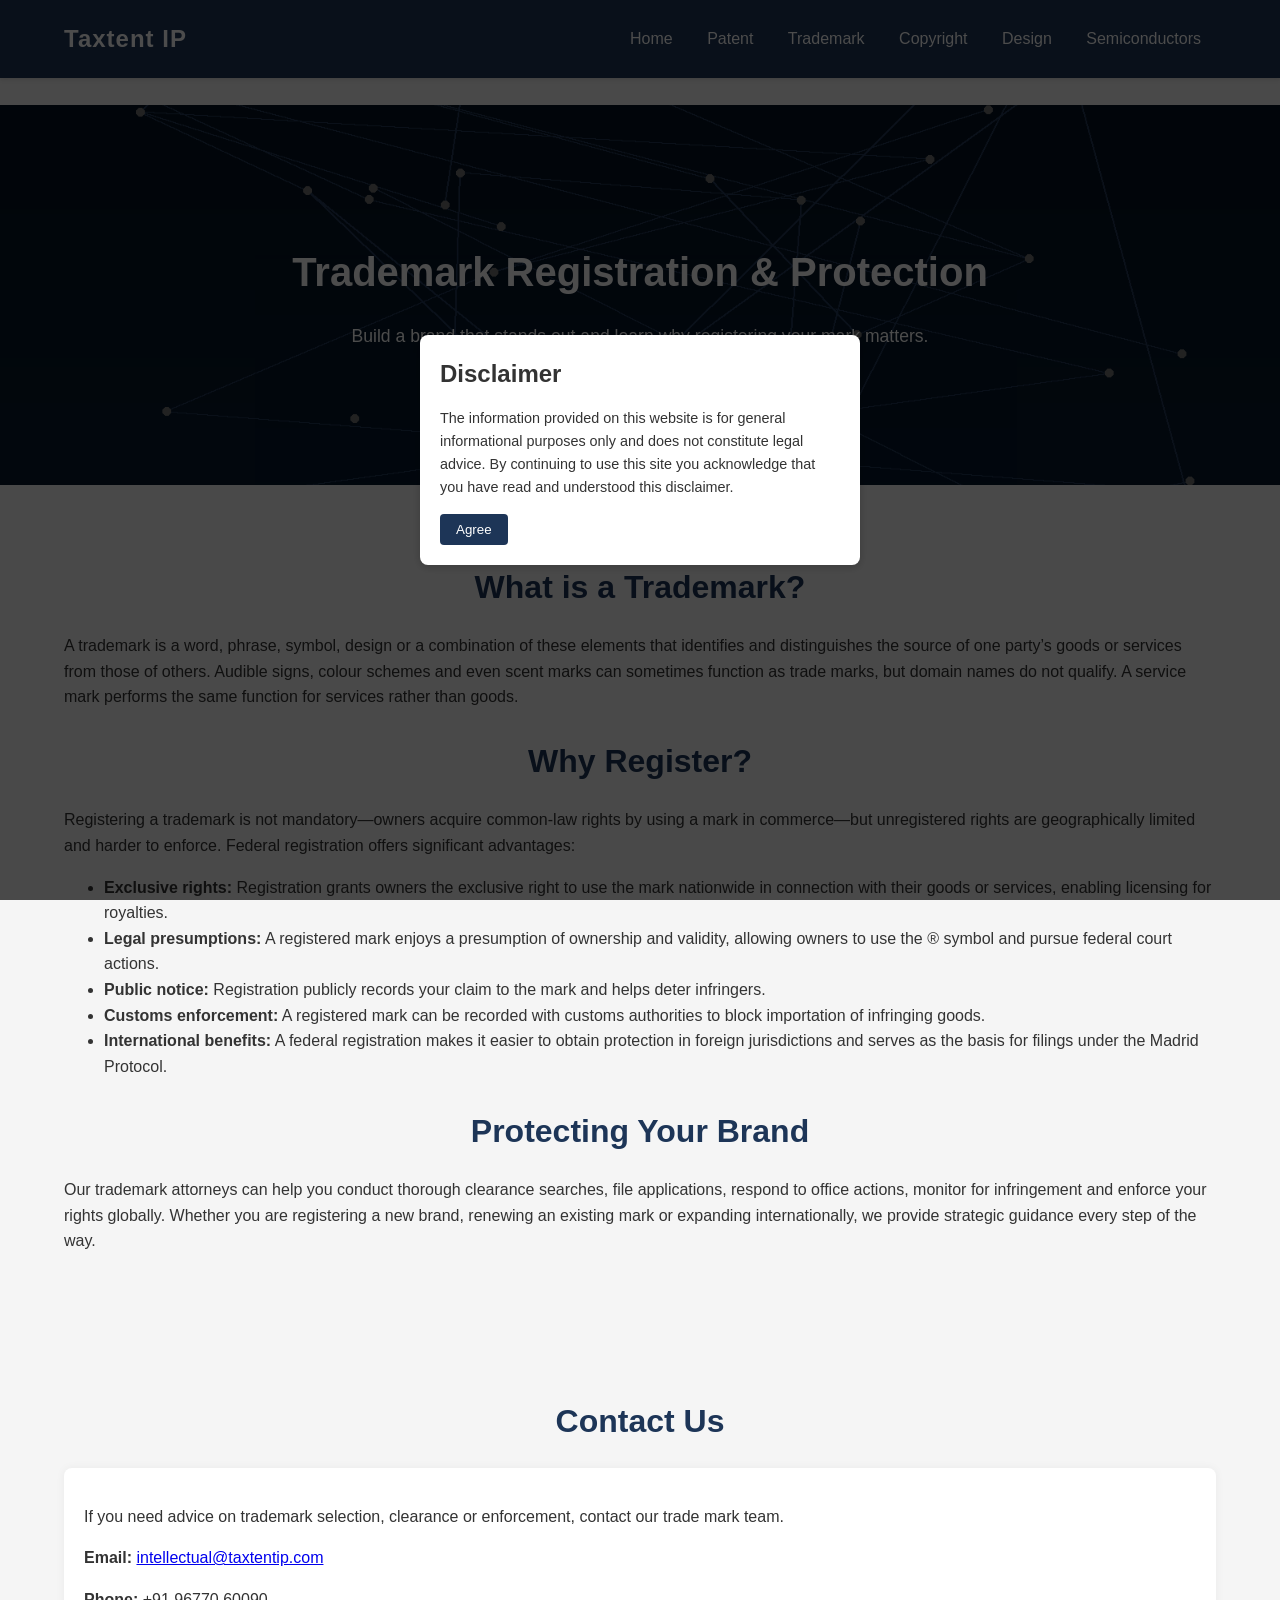
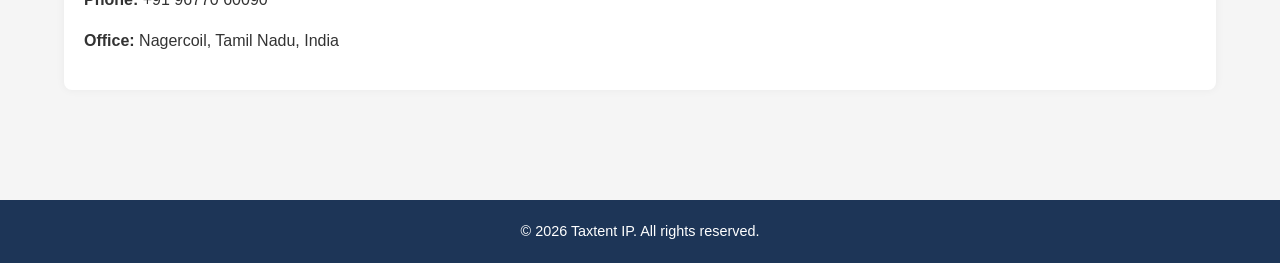
<file: trademark.html>
<!DOCTYPE html>
<html lang="en">
  <head>
    <meta charset="UTF-8">
    <meta http-equiv="X-UA-Compatible" content="IE=edge">
    <meta name="viewport" content="width=device-width, initial-scale=1.0">
    <title>Trademarks – Taxtent IP</title>
    <!-- Security headers -->
    <meta http-equiv="Content-Security-Policy" content="default-src 'self'; script-src 'self'; img-src 'self' data:; style-src 'self' 'unsafe-inline'; font-src 'self';">
    <meta http-equiv="X-Content-Type-Options" content="nosniff">
    <meta http-equiv="X-Frame-Options" content="DENY">
    <meta http-equiv="Referrer-Policy" content="no-referrer">
    <meta name="description" content="Discover how trademarks identify and distinguish goods and services, the benefits of registration and the rights conferred by trademark ownership.">
    <link rel="stylesheet" href="assets/css/style.css">
  </head>
  <body>
    <!-- Disclaimer overlay: displayed on page load to inform visitors that
         site content is provided for general information only. The
         overlay is hidden when the user clicks the "Agree" button. -->
    <div id="disclaimer-overlay">
      <div id="disclaimer-box">
        <h2>Disclaimer</h2>
        <p>The information provided on this website is for general informational
        purposes only and does not constitute legal advice. By continuing to
        use this site you acknowledge that you have read and understood
        this disclaimer.</p>
        <button id="disclaimer-accept">Agree</button>
      </div>
    </div>
    <header>
      <nav class="navbar">
        <div class="logo">Taxtent IP</div>
        <div class="nav-links">
          <a href="index.html">Home</a>
          <a href="patent.html">Patent</a>
          <a href="trademark.html">Trademark</a>
          <a href="copyright.html">Copyright</a>
          <a href="design.html">Design</a>
          <a href="semiconductor.html">Semiconductors</a>
        </div>
      </nav>
    </header>
    <div class="hero">
      <div class="hero-overlay"></div>
      <div class="hero-content">
        <h1>Trademark Registration &amp; Protection</h1>
        <p>Build a brand that stands out and learn why registering your mark matters.</p>
      </div>
    </div>

    <section>
      <h2 class="section-title">What is a Trademark?</h2>
      <p>A trademark is a word, phrase, symbol, design or a combination of these elements that identifies and distinguishes the source of one party’s goods or services from those of others.  Audible signs, colour schemes and even scent marks can sometimes function as trade marks, but domain names do not qualify.  A service mark performs the same function for services rather than goods.</p>

      <h2 class="section-title">Why Register?</h2>
      <p>Registering a trademark is not mandatory—owners acquire common‑law rights by using a mark in commerce—but unregistered rights are geographically limited and harder to enforce.  Federal registration offers significant advantages:</p>
      <ul>
        <li><strong>Exclusive rights:</strong> Registration grants owners the exclusive right to use the mark nationwide in connection with their goods or services, enabling licensing for royalties.</li>
        <li><strong>Legal presumptions:</strong> A registered mark enjoys a presumption of ownership and validity, allowing owners to use the ® symbol and pursue federal court actions.</li>
        <li><strong>Public notice:</strong> Registration publicly records your claim to the mark and helps deter infringers.</li>
        <li><strong>Customs enforcement:</strong> A registered mark can be recorded with customs authorities to block importation of infringing goods.</li>
        <li><strong>International benefits:</strong> A federal registration makes it easier to obtain protection in foreign jurisdictions and serves as the basis for filings under the Madrid Protocol.</li>
      </ul>

      <h2 class="section-title">Protecting Your Brand</h2>
      <p>Our trademark attorneys can help you conduct thorough clearance searches, file applications, respond to office actions, monitor for infringement and enforce your rights globally.  Whether you are registering a new brand, renewing an existing mark or expanding internationally, we provide strategic guidance every step of the way.</p>
    </section>

    <section id="contact">
      <h2 class="section-title">Contact Us</h2>
      <div class="card">
        <p>If you need advice on trademark selection, clearance or enforcement, contact our trade mark team.</p>
        <p><strong>Email:</strong> <a href="mailto:intellectual@taxtentip.com">intellectual@taxtentip.com</a></p>
        <p><strong>Phone:</strong> +91 96770 60090</p>
        <p><strong>Office:</strong> Nagercoil, Tamil Nadu, India</p>
      </div>
    </section>

    <footer>
      <p>&copy; 2026 Taxtent IP. All rights reserved.</p>
    </footer>

    <!-- Load the disclaimer script. The defer attribute ensures the
         script is executed after the document has been parsed. -->
    <script src="assets/js/disclaimer.js" defer></script>
  </body>
</html>
</file>
<file: assets/css/style.css>
/*
 * Custom styles for Taxtent IP.
 *
 * This stylesheet defines the overall look and feel of the site. We use a
 * clear typographic hierarchy, generous spacing and a muted colour palette
 * inspired by blues and purples. Cards and section backgrounds add depth
 * without overwhelming the visitor. Responsive flex layouts ensure the
 * design works on devices of all sizes.
 */

body {
  font-family: Arial, sans-serif;
  line-height: 1.6;
  margin: 0;
  padding: 0;
  background-color: #f5f5f5;
  color: #333;
}

header {
  background-color: #1d3557;
  color: #fff;
  padding: 20px 0;
  box-shadow: 0 2px 4px rgba(0, 0, 0, 0.1);
}

.navbar {
  display: flex;
  justify-content: space-between;
  align-items: center;
  padding: 0 5%;
}

.navbar .logo {
  font-size: 1.5rem;
  font-weight: bold;
  letter-spacing: 1px;
}

.navbar a {
  color: #fff;
  text-decoration: none;
  margin: 0 15px;
  transition: opacity 0.2s ease-in-out;
}

.navbar a:hover {
  opacity: 0.8;
}

.hero {
  position: relative;
  color: #fff;
  text-align: center;
  height: 380px;
  background-image: url('../images/header.png');
  background-size: cover;
  background-position: center;
}

.hero-overlay {
  position: absolute;
  top: 0;
  left: 0;
  width: 100%;
  height: 100%;
  background: rgba(0, 0, 0, 0.55);
}

.hero-content {
  position: relative;
  top: 50%;
  transform: translateY(-50%);
  padding: 0 5%;
}

.hero h1 {
  font-size: 2.5rem;
  margin-bottom: 10px;
}

.hero p {
  font-size: 1.1rem;
  margin-bottom: 20px;
  max-width: 700px;
  margin-left: auto;
  margin-right: auto;
}

.btn-primary {
  display: inline-block;
  padding: 10px 20px;
  background-color: #e63946;
  color: #fff;
  border-radius: 4px;
  text-decoration: none;
  transition: background-color 0.3s ease;
}

.btn-primary:hover {
  background-color: #d62839;
}

section {
  padding: 50px 5%;
}

.section-title {
  margin-bottom: 20px;
  font-size: 2rem;
  color: #1d3557;
  text-align: center;
}

.card {
  background: #fff;
  border-radius: 8px;
  padding: 20px;
  margin-bottom: 20px;
  box-shadow: 0 0 10px rgba(0, 0, 0, 0.05);
}

.services {
  display: flex;
  flex-wrap: wrap;
  gap: 20px;
  justify-content: center;
}

.service {
  flex: 1;
  min-width: 250px;
  max-width: 300px;
  background: #fff;
  padding: 20px;
  border-radius: 8px;
  box-shadow: 0 0 10px rgba(0, 0, 0, 0.05);
  transition: transform 0.2s ease;
}

.service:hover {
  transform: translateY(-4px);
}

.service h3 {
  margin-top: 0;
  color: #e63946;
}

.service p {
  font-size: 0.95rem;
}

footer {
  background-color: #1d3557;
  color: #fff;
  text-align: center;
  padding: 20px 0;
  margin-top: 40px;
}

footer p {
  margin: 0;
  font-size: 0.9rem;
}

/*
 * Disclaimer overlay styles
 *
 * A simple modal overlay appears when the page loads to inform visitors
 * that the information on the website is provided for general purposes
 * and does not constitute legal advice.  It blocks interaction with
 * the underlying content until the user clicks the "Agree" button.
 */
#disclaimer-overlay {
  position: fixed;
  top: 0;
  left: 0;
  width: 100%;
  height: 100%;
  background: rgba(0, 0, 0, 0.7);
  display: flex;
  align-items: center;
  justify-content: center;
  z-index: 1000;
}

#disclaimer-box {
  background: #fff;
  color: #333;
  padding: 20px;
  border-radius: 8px;
  box-shadow: 0 2px 10px rgba(0, 0, 0, 0.2);
  max-width: 90%;
  width: 400px;
  text-align: left;
}

#disclaimer-box h2 {
  margin-top: 0;
  margin-bottom: 10px;
}

#disclaimer-box p {
  font-size: 0.9rem;
  margin-bottom: 15px;
}

#disclaimer-accept {
  background-color: #1d3557;
  color: #fff;
  border: none;
  padding: 8px 16px;
  border-radius: 4px;
  cursor: pointer;
}

#disclaimer-accept:hover {
  background-color: #16324a;
}
</file>
